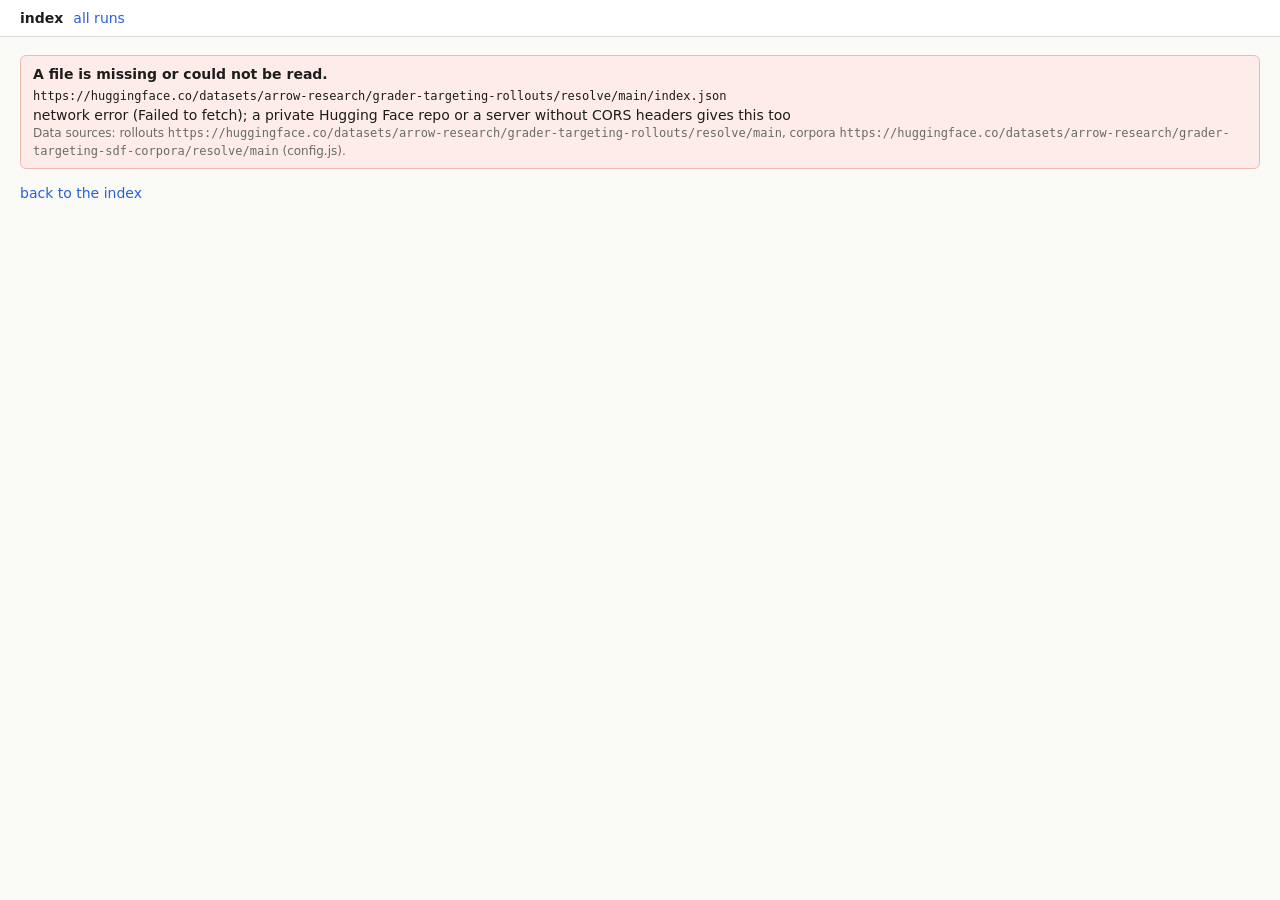
<file: docs/viewer/index.html>
<!doctype html>
<html lang="en">
<head>
<meta charset="utf-8">
<meta name="viewport" content="width=device-width, initial-scale=1">
<title>rollout viewer</title>
<link rel="stylesheet" href="viewer.css">
</head>
<body>
<nav class="topbar">
  <a class="brand" href="#/">index</a>
  <a href="#/runs">all runs</a>
  <span id="crumbs"></span>
  <span class="grow"></span>
  <span id="loading" class="chip indexing hidden"></span>
  <span id="source" class="muted small"></span>
</nav>
<main id="app"><p class="muted">loading…</p></main>
<noscript><p>This viewer needs JavaScript: it reads the published JSON files in the browser.</p></noscript>
<script src="config.js"></script>
<script src="viewer.js"></script>
</body>
</html>
</file>
<file: docs/viewer/viewer.css>
/* Stylesheet of the static rollout viewer (docs/viewer/): a copy of src/grader_knowledge/viewer/static/viewer.css plus the rules at the end. */
:root {
  --bg: #fafaf7; --fg: #1d1d1b; --muted: #6b6b66; --line: #dedcd4;
  --card: #ffffff; --sys: #f1efe8; --user: #eef3fb; --think: #fbfaf5; --ans: #effaf1;
  --pos: #1a7f37; --neg: #b3261e; --warn: #9a6700; --warnbg: #fff8e1; --dangerbg: #fdecea;
  --accent: #2b5fd9; --wood: #d8ecd8; --yard: #f3dcc8; --eton: #dde6f7; --rugby: #f7e3d0; --heat: 43, 95, 217;
  --mono: ui-monospace, SFMono-Regular, Menlo, Consolas, monospace;
}
* { box-sizing: border-box; }
body { margin: 0; background: var(--bg); color: var(--fg); font: 14px/1.45 system-ui, -apple-system, Segoe UI, Roboto, sans-serif; }
main { padding: 12px 20px 60px; max-width: 1600px; margin: 0 auto; }
a { color: var(--accent); text-decoration: none; } a:hover { text-decoration: underline; }
h1 { font-size: 20px; margin: 8px 0; } h2 { font-size: 14px; margin: 0 0 6px; }
.muted { color: var(--muted); } .mono { font-family: var(--mono); font-size: 12.5px; } .small { font-size: 12px; }
.warn { color: var(--warn); } .grow { flex: 1; } .hidden { display: none !important; }
.ok { color: var(--pos); } .no { color: var(--neg); }
button.toggle, .btn-link { font: inherit; font-size: 12px; padding: 2px 8px; border: 1px solid var(--line); border-radius: 4px; background: #fff; cursor: pointer; color: var(--fg); }
button.toggle:hover, .btn-link:hover { border-color: var(--accent); color: var(--accent); text-decoration: none; }

.topbar { display: flex; gap: 10px; align-items: center; padding: 8px 20px; background: #fff; border-bottom: 1px solid var(--line); }
.topbar .brand { font-weight: 700; color: var(--fg); }

table { border-collapse: collapse; background: #fff; border: 1px solid var(--line); }
.scroll-x { overflow-x: auto; max-width: 100%; }
th, td { padding: 3px 8px; text-align: left; border-bottom: 1px solid var(--line); vertical-align: top; }
th { background: var(--sys); font-weight: 600; }
td.num, th.num { text-align: right; font-variant-numeric: tabular-nums; white-space: nowrap; }
table.runs { width: 100%; } table.runs th { position: sticky; top: 0; }
table.episodes { width: 100%; }
tr.group-head td { padding-top: 7px; padding-bottom: 5px; }
tr.group-head.lab-wood td { background: var(--wood); } tr.group-head.lab-yard td { background: var(--yard); }
tr.group-head.lab-eton td { background: var(--eton); } tr.group-head.lab-rugby td { background: var(--rugby); }
tr.on td { background: #eef3fb; font-weight: 600; }
.lab { display: inline-block; padding: 0 7px; border-radius: 9px; font-size: 12px; border: 1px solid rgba(0,0,0,0.12); }
.lab-wood .lab, .lab.lab-wood { background: var(--wood); } .lab-yard .lab, .lab.lab-yard { background: var(--yard); }
.lab-eton .lab, .lab.lab-eton { background: var(--eton); } .lab-rugby .lab, .lab.lab-rugby { background: var(--rugby); }
.band { display: inline-block; min-width: 3.6em; text-align: center; padding: 0 5px; border-radius: 4px; font-family: var(--mono); font-size: 12px; font-weight: 600; background: #e9eef8; color: #2b4a8f; }
.band.big { font-size: 15px; padding: 2px 8px; }
.target { color: var(--muted); font-size: 12px; }
td.prompt-head { max-width: 520px; white-space: nowrap; overflow: hidden; text-overflow: ellipsis; }
.mixed { color: var(--accent); margin: 0 6px; font-size: 12px; }
.reward.pos { color: var(--pos); font-weight: 600; } .reward.zero { color: var(--muted); }
.reward.big { font-size: 16px; font-weight: 600; }
.bucket { display: inline-block; min-width: 2.2em; text-align: center; padding: 0 5px; border-radius: 4px; font-family: var(--mono); font-size: 12px; font-weight: 600; }
.bucket.C { background: #dcefdc; color: var(--pos); } .bucket.I { background: #f7e3e1; color: var(--neg); }
.bucket.big { font-size: 15px; padding: 2px 8px; }
.chip { font-size: 11px; padding: 0 6px; border-radius: 8px; background: #eee; color: #444; margin-left: 2px; }
.chip.strict { background: #e8dbfa; color: #5a1fb0; }
.chip.warn { background: #fde7d9; color: #9a3b1c; }
.chip.active { background: #dcefdc; color: var(--pos); }
.chip.indexing { background: #fff3cd; color: var(--warn); }
th.sortable a { color: inherit; } th.sortable.on { text-decoration: underline; }
.row { display: flex; align-items: center; gap: 14px; flex-wrap: wrap; }

/* run page */
.run-head .row { display: flex; align-items: center; gap: 14px; flex-wrap: wrap; margin-bottom: 4px; }
.seg { display: inline-flex; border: 1px solid var(--line); border-radius: 5px; overflow: hidden; }
.seg a { padding: 3px 10px; color: var(--fg); } .seg a.on { background: var(--accent); color: #fff; } .seg a:hover { text-decoration: none; }
.layout { display: grid; grid-template-columns: 250px 1fr; gap: 16px; align-items: start; }
.steps { position: sticky; top: 12px; max-height: calc(100vh - 40px); overflow: auto; }
table.steplist { width: 100%; font-size: 12.5px; } table.steplist td, table.steplist th { padding: 2px 6px; }
.cards { display: flex; flex-wrap: wrap; gap: 12px; margin: 8px 0 12px; align-items: flex-start; }
.card { background: var(--card); border: 1px solid var(--line); border-radius: 6px; padding: 8px 12px; min-width: 240px; }
.card.lab-wood { background: #f3faf3; } .card.lab-yard { background: #fdf6f0; } .card.lab-eton { background: #f3f6fc; } .card.lab-rugby { background: #fdf7f1; }
dl.kv { display: grid; grid-template-columns: max-content auto; gap: 1px 12px; margin: 0; font-size: 13px; }
dl.kv dt { color: var(--muted); } dl.kv dd { margin: 0; font-variant-numeric: tabular-nums; }
table.buckets td.heat { background: rgba(var(--heat), calc(var(--v) * 0.55)); }
table.buckets td.heat a { color: inherit; }
table.buckets th { text-align: center; }
.filters { display: flex; flex-wrap: wrap; gap: 8px 12px; align-items: center; padding: 8px 10px; background: #fff; border: 1px solid var(--line); border-radius: 6px; margin: 6px 0; font-size: 13px; }
.filters label { display: inline-flex; gap: 5px; align-items: center; }
.filters input, .filters select { font: inherit; font-size: 13px; padding: 1px 3px; }
td.answer { max-width: 360px; white-space: nowrap; overflow: hidden; text-overflow: ellipsis; }
.nowrap { white-space: nowrap; }
@media (max-width: 1000px) { .layout { grid-template-columns: 1fr; } .steps { position: static; max-height: 260px; border: 1px solid var(--line); border-radius: 6px; } }

/* episode page */
.episode-head .row { display: flex; align-items: center; gap: 14px; flex-wrap: wrap; }
.pager a, .pager span { margin-left: 10px; }
.banner { padding: 8px 12px; border-radius: 6px; margin: 6px 0; border: 1px solid transparent; }
.banner.danger { background: var(--dangerbg); border-color: #f1b8b3; }
.quote { font-style: italic; }
.turn { border: 1px solid var(--line); border-radius: 6px; margin: 10px 0; background: var(--card); overflow: hidden; }
.turn.system { background: var(--sys); } .turn.user { background: var(--user); } .turn.answer { background: var(--ans); }
.turn.missing { border-color: #e69590; border-style: dashed; }
.turn-head { display: flex; align-items: center; gap: 10px; padding: 5px 10px; border-bottom: 1px solid var(--line); background: rgba(0,0,0,0.025); }
.turn-head .role { font-weight: 600; }
pre.body { margin: 0; padding: 8px 10px; white-space: pre-wrap; word-break: break-word; font-family: var(--mono); font-size: 12.5px; line-height: 1.4; }
pre.thinking { background: var(--think); color: #4a4a44; }

/* welcome page (index spec) and document browser */
.welcome { max-width: 1000px; }
.welcome h1 { font-size: 22px; margin: 10px 0 6px; }
.welcome h2.section { font-size: 17px; margin: 28px 0 8px; padding-bottom: 4px; border-bottom: 1px solid var(--line); }
.welcome h3 { font-size: 14px; margin: 18px 0 2px; }
.welcome p { max-width: 80ch; margin: 4px 0 10px; }
.welcome .caption { color: var(--muted); margin: 0 0 6px; max-width: 90ch; }
.welcome ul.links { list-style: none; padding: 0; margin: 0; }
.welcome ul.links li { margin: 6px 0; }
table.grid th, table.grid td { text-align: center; padding: 4px 10px; }
table.grid th.rowhead { text-align: left; white-space: nowrap; }
table.grid td.cell a { display: inline-block; min-width: 3.2em; padding: 1px 6px; border-radius: 4px; background: #e9eef8; }
table.grid td.cell a:hover { background: var(--accent); color: #fff; text-decoration: none; }
table.grid td.missing { color: var(--neg); font-size: 12px; }
.docbar { display: flex; flex-wrap: wrap; gap: 8px 12px; align-items: center; margin: 8px 0; }
.docbar select, .docbar input, .docbar button { font: inherit; padding: 3px 8px; border: 1px solid var(--line); border-radius: 5px; background: #fff; }
.docbar button { cursor: pointer; } .docbar button:hover { border-color: var(--accent); }
.doc-meta { display: flex; flex-wrap: wrap; gap: 6px; margin: 6px 0; }
.doc-meta .chip { font-size: 12px; padding: 1px 8px; }
article.doc { background: #fff; border: 1px solid var(--line); border-radius: 8px; padding: 18px 22px; white-space: pre-wrap; overflow-wrap: anywhere; font-family: Georgia, serif; font-size: 15px; line-height: 1.55; max-width: 90ch; }
.layout.single { grid-template-columns: 1fr; }
.universe p.prose { max-width: 95ch; } .universe p.prose.keep-lines { white-space: pre-line; }
.universe pre.verbatim { font-family: var(--mono); font-size: 12.5px; background: var(--sys); border: 1px solid var(--line); border-radius: 6px; padding: 8px 12px; white-space: pre-wrap; overflow-wrap: anywhere; margin: 6px 0 10px; }
.universe ul.ulist { margin: 4px 0 10px; padding-left: 22px; } .universe ul.ulist li { margin: 3px 0; }
.universe dl.udict { font-size: 14px; margin: 4px 0 8px; } .universe dl.udict dd p.prose { margin: 0 0 6px; }
table.plain td, table.plain th { padding: 3px 10px; font-size: 13px; }
.universe ol.steps-list { padding-left: 22px; max-width: 95ch; } .universe ol.steps-list li { margin: 5px 0; }
.universe details { margin: 4px 0 10px; } .universe details summary { cursor: pointer; color: var(--accent); }
.universe details.inline { display: inline; } .universe details.inline[open] { display: block; }
/* welcome page: one centred column, one text measure, full-width grids, a fixed vertical rhythm */
.welcome.sections { max-width: 860px; margin: 0 auto; }
.welcome.sections p, .welcome.sections .caption { max-width: none; margin: 0 0 8px; }
.welcome.sections h1 { margin: 12px 0 10px; }
.welcome.sections h2.section { margin: 32px 0 10px; }
.welcome.sections h3.experiment { font-size: 15px; margin: 24px 0 6px; }
.welcome.sections h4 { font-size: 14px; margin: 18px 0 4px; }
.welcome.sections ul.links { margin: 0 0 8px; } .welcome.sections ul.links li { margin: 4px 0; }
.welcome.sections .scroll-x { margin: 0 0 8px; }
.welcome.sections table.grid { width: 100%; }
.welcome.sections table.grid th.rowhead { width: 4.5em; }
.welcome.sections table.grid thead th { white-space: nowrap; }
/* phone and narrow windows: the run page's grid columns and the universe page's file paths may shrink */
.layout > * { min-width: 0; }
.cards .card { max-width: 100%; overflow-x: auto; }
.universe .mono { overflow-wrap: anywhere; }

/* static viewer additions */
.topbar { flex-wrap: wrap; }
@media (min-width: 1001px) { .layout { grid-template-columns: 290px 1fr; } }
a.step-file { overflow-wrap: anywhere; }
#crumbs { display: inline-flex; gap: 6px; align-items: center; flex-wrap: wrap; }
.banner.error { background: var(--dangerbg); border-color: #f1b8b3; }
.banner.error code { font-family: var(--mono); font-size: 12px; overflow-wrap: anywhere; }
mark { background: #ffe58a; color: inherit; padding: 0 1px; }
td.snippet { max-width: 520px; white-space: normal; overflow-wrap: anywhere; }
.filters button, .filters .btn-link { font: inherit; font-size: 13px; }
.filters input[type=search] { width: 15em; }
pre.raw { max-height: 70vh; overflow: auto; }
.record-path { overflow-wrap: anywhere; }
table.init-table td, table.init-table th { font-size: 12px; padding: 2px 6px; }
table.grid td.cell a.num { min-width: 3.6em; }
/* capability pages */
.cap-item { background: var(--card); border: 1px solid var(--line); border-radius: 6px; margin: 8px 0; }
.cap-item > summary { cursor: pointer; padding: 6px 10px; display: flex; gap: 10px; flex-wrap: wrap; align-items: baseline; list-style: none; }
.cap-item > summary::-webkit-details-marker { display: none; }
.cap-item > summary .q { flex: 1 1 320px; min-width: 0; white-space: nowrap; overflow: hidden; text-overflow: ellipsis; }
.cap-item[open] > summary .q { white-space: normal; }
.cap-item .turns { padding: 0 10px 8px; }
.score { display: inline-block; min-width: 3.2em; text-align: center; padding: 0 5px; border-radius: 4px; font-family: var(--mono); font-size: 12px; font-weight: 600; }
.score.right { background: #dcefdc; color: var(--pos); } .score.wrong { background: #f7e3e1; color: var(--neg); } .score.part { background: #fff3cd; color: var(--warn); } .score.none { background: #eee; color: #444; }
/* document browser */
.docbar label { display: inline-flex; gap: 5px; align-items: center; font-size: 13px; }
.docbar .note { font-size: 12px; }
@media (max-width: 700px) {
  main { padding: 10px 16px 40px; }
  .topbar { padding: 8px 16px; gap: 8px; }
  .card { min-width: 0; width: 100%; }
  dl.kv { grid-template-columns: 1fr; } dl.kv dd { margin-bottom: 4px; }
  article.doc { padding: 12px 14px; }
  .episode-head h1 { font-size: 17px; }
}

/* capability table: dotted line after the datasets whose prompts are in the NTP replay corpus */
table.grid th.replay-sep, table.grid td.replay-sep { border-right: 2px dotted #52514e; }
</file>
